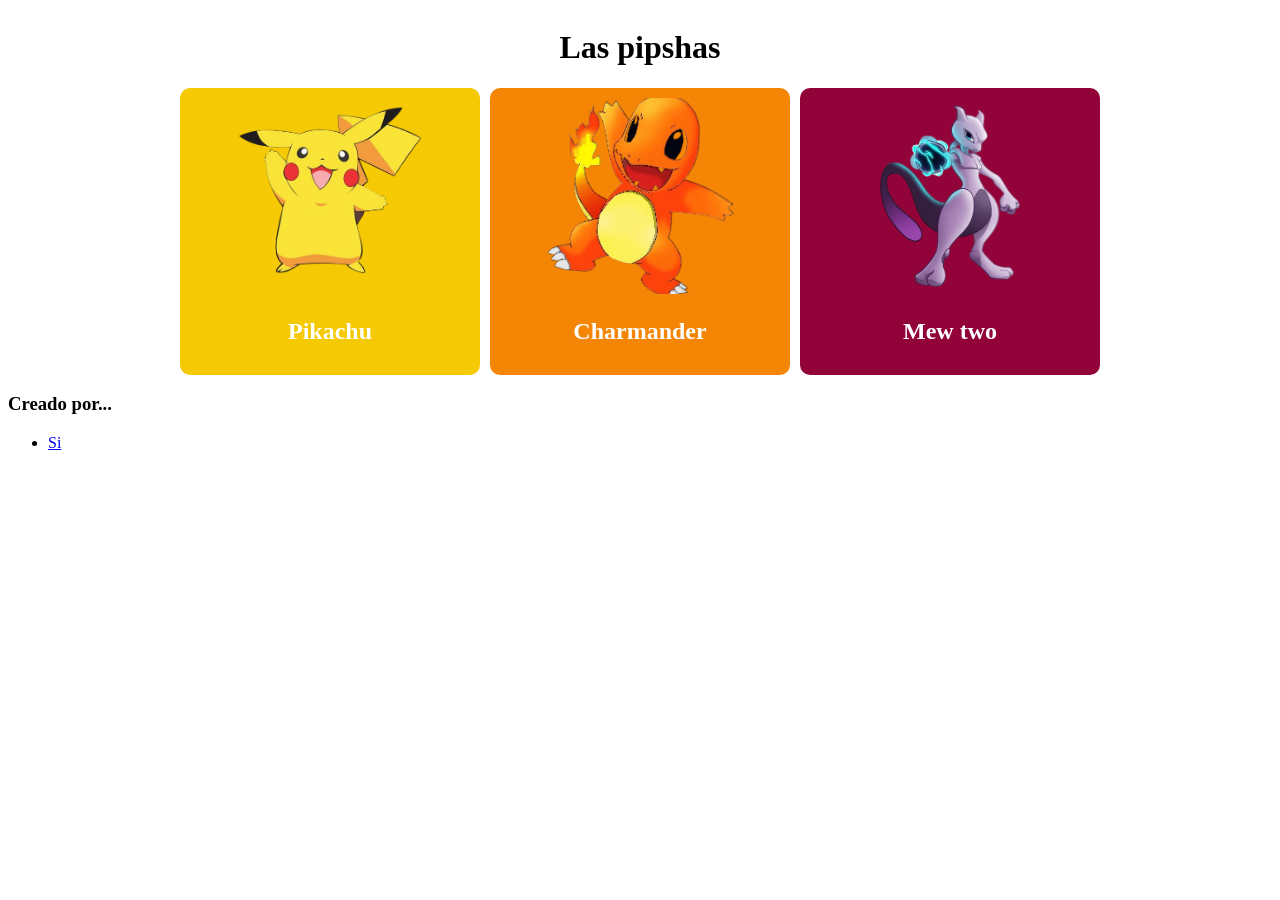
<file: Grid/index.html>
<!DOCTYPE html>
<html lang="en">
<head>
    <meta charset="UTF-8">
    <meta name="viewport" content="width=device-width, initial-scale=1.0">
    <title>Grid + media Query + etiquetas nuevas</title>
    <link rel="stylesheet" href="style.css">
</head>
<body>

    <!--En el header de la pagina se ubican botones a otras secciones, logo de la pagina, barra de busqueda, sign in/up-->
    <header><h1>Las pipshas</h1></header>
    <!--el main es el cuerpo de la pagina donde se ubica todo nuestro contenido-->
    <main class="centrar-grilla">
        <div class="grilla">
            <div class="pika">
                <img src="pika.png" alt="pokemon">
                <h2>Pikachu</h2>
            </div>
            <div class="char">
                <img src="char.png" alt="pokemon">
                <h2>Charmander</h2>
            </div>
            <div class="mew">
                <img src="mew.png" alt="pokemon">
                <h2>Mew two</h2>
            </div>
        </div>
    </main>
    <!--pie de pagina en el cual se ubican links, politicas de privacidad
    autoria de la pagina, etc-->
    <footer>
        <!--los navs en general van a contener links de redireccionamiento -->
        <nav>
            <h3>Creado por...</h3>
            <div>
                <ul>
                    <li><a href="https://www.youtube.com/" target="_blank">Si</a></li>
                </ul>
            </div>
        </nav>
    </footer>
</body>
</html>
</file>
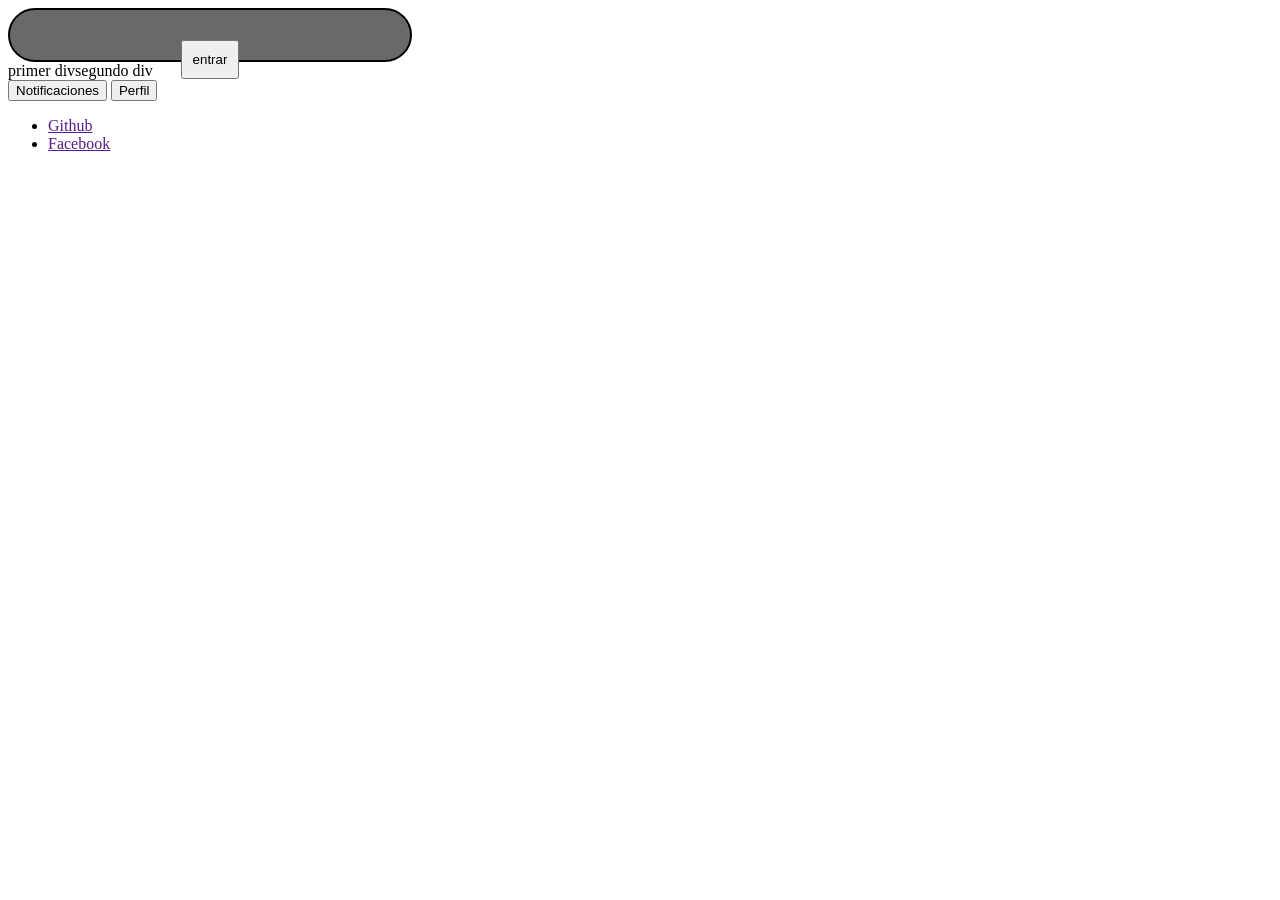
<file: HTML-CSS/CSS/index.html>
<!DOCTYPE html>
<html lang="en">
  <head>
    <meta charset="UTF-8" />
    <meta name="viewport" content="width=device-width, initial-scale=1.0" />
    <title>propiedades css</title>
    <link rel="stylesheet" href="style.css" />
  </head>
  <body>
    <div class="contenedor">
      <button class="button-div">entrar</button>
    </div>
    <div class="contenedor-flexible">
      <div>primer div</div>
      <div>segundo div</div>
    </div>
    <!-- header se usa siempre en el body-->
    <!-- header es el encabezado de la pagina-->
    <header>
      <div>
        <button>Notificaciones</button>
        <button>Perfil</button>
      </div>
    </header>
    <!-- contenido principal / cuerpo de la pagina-->
    <main></main>
    <!--pie de pagina-->
    <!--Link de referencia, creador de la pagina, politicas de privacidad-->
    <footer>
      <!--nav sirve para agrupar links-->
      <nav>
        <ul>
          <li><a href="">Github</a></li>
          <li><a href="">Facebook</a></li>
        </ul>
      </nav>
    </footer>
  </body>
</html>
</file>
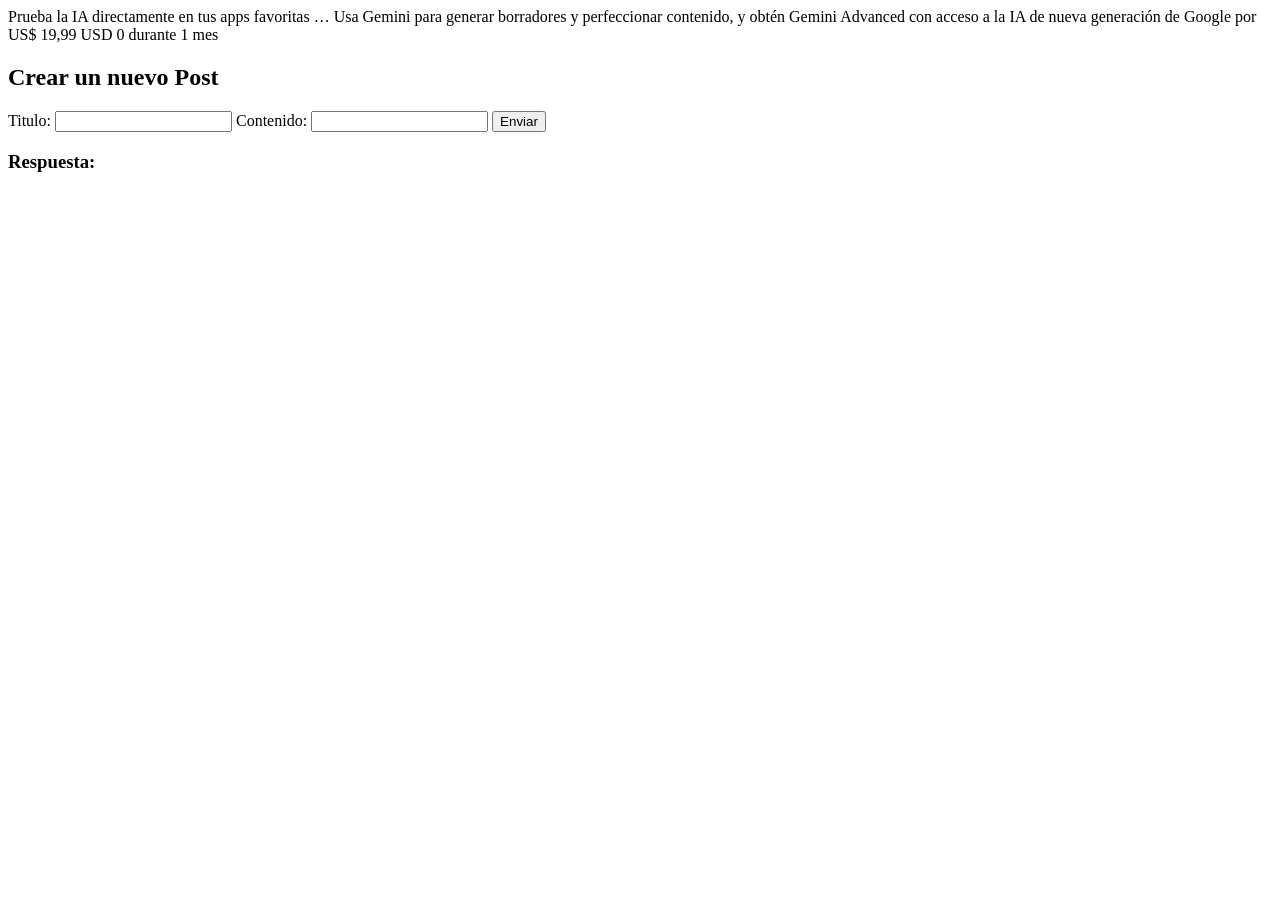
<file: HTML-CSS/ejemploForm/index.html>
Prueba la IA directamente en tus apps favoritas … Usa Gemini para generar
borradores y perfeccionar contenido, y obtén Gemini Advanced con acceso a la IA
de nueva generación de Google por US$ 19,99 USD 0 durante 1 mes

<!DOCTYPE html>
<html lang="en">
  <head>
    <meta charset="UTF-8" />
    <meta name="viewport" content="width=device-width, initial-scale=1.0" />
    <title>Ejemplo de Form</title>
  </head>
  <body>
    <h2>Crear un nuevo Post</h2>

    <form id="postForm">
      <label for="title">Titulo: </label>
      <!--input es el encargado de recibir el texto o datos que el usuario quiera ingresar-->
      <input type="text" id="title" name="title" />

      <label for="body">Contenido:</label>
      <input type="text" id="body" name="body" />

      <button type="submit">Enviar</button>
    </form>

    <h3>Respuesta:</h3>
    <pre id="response"></pre>

    <!--internamente procesa javascript, podemos dentro de esas etiquetas de apertura
    y cierre meter codigo javascript 
    -->
    <script>
      document
        .getElementById("postForm")
        .addEventListener("submit", async function (event) {
          event.preventDefault(); //evita que la pagina sea recargada

          let nuevoPost = {
            title: document.getElementById("title").value,
            body: document.getElementById("body").value,
            userId: 1,
          };

          let response = await fetch(
            "https://jsonplaceholder.typicode.com/posts",
            {
              method: "POST",
              body: JSON.stringify(nuevoPost),
              headers: { "Content-Type": "application/json" },
            }
          );

          let data = await response.json();
          document.getElementById("response").innerText = JSON.stringify(
            data,
            null,
            2
          );
        });
    </script>
  </body>
</html>
</file>
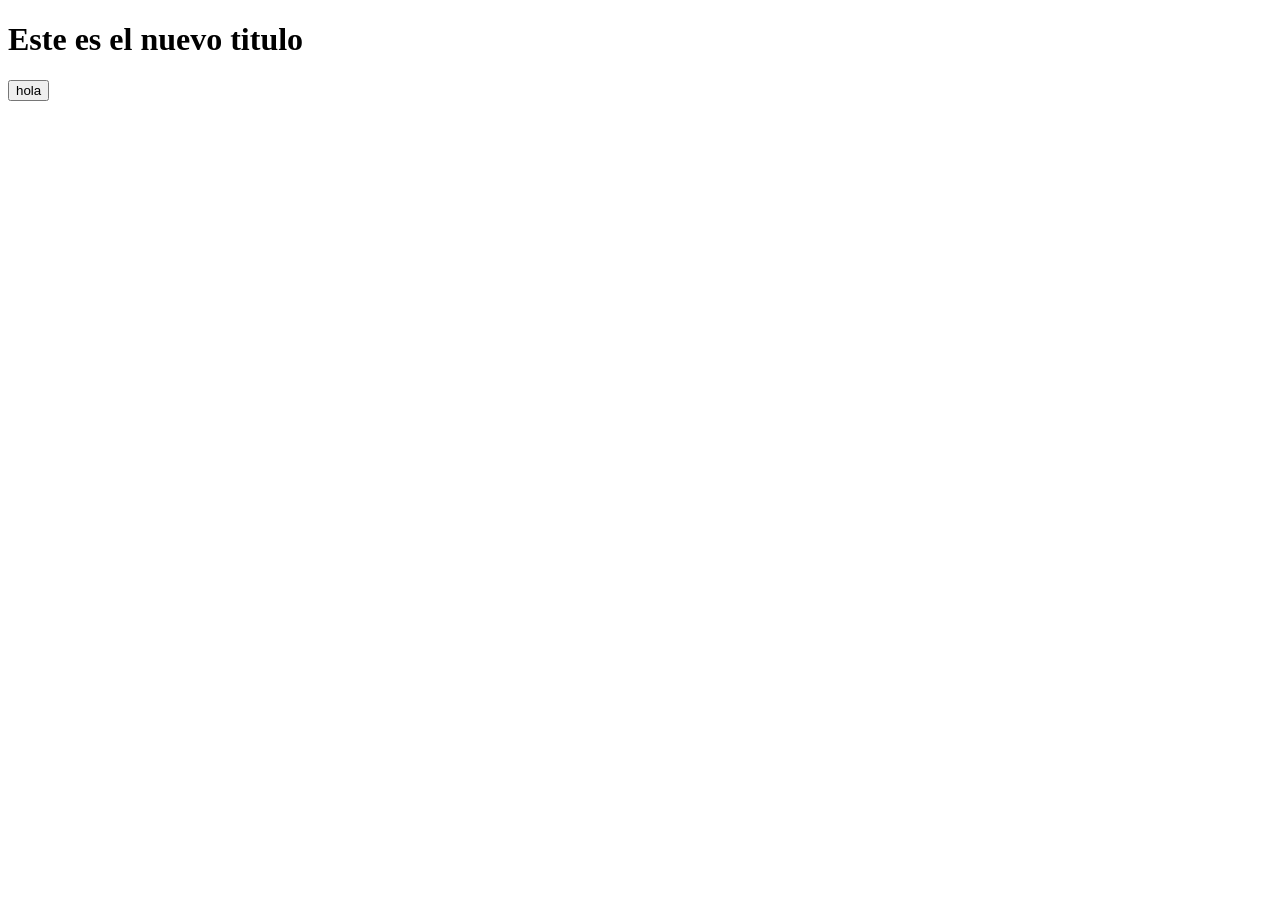
<file: JavaScript/manipulacion-dom/index.html>
<!DOCTYPE html>
<html lang="en">
<head>
    <meta charset="UTF-8">
    <meta name="viewport" content="width=device-width, initial-scale=1.0">
    <title>Manipulacion del DOM</title>
</head>
<body>
    <h1 id="titulo">Java script</h1>
    <button id="boton">hola</button>
    <script src="script.js"></script>
</body>
</html>
</file>
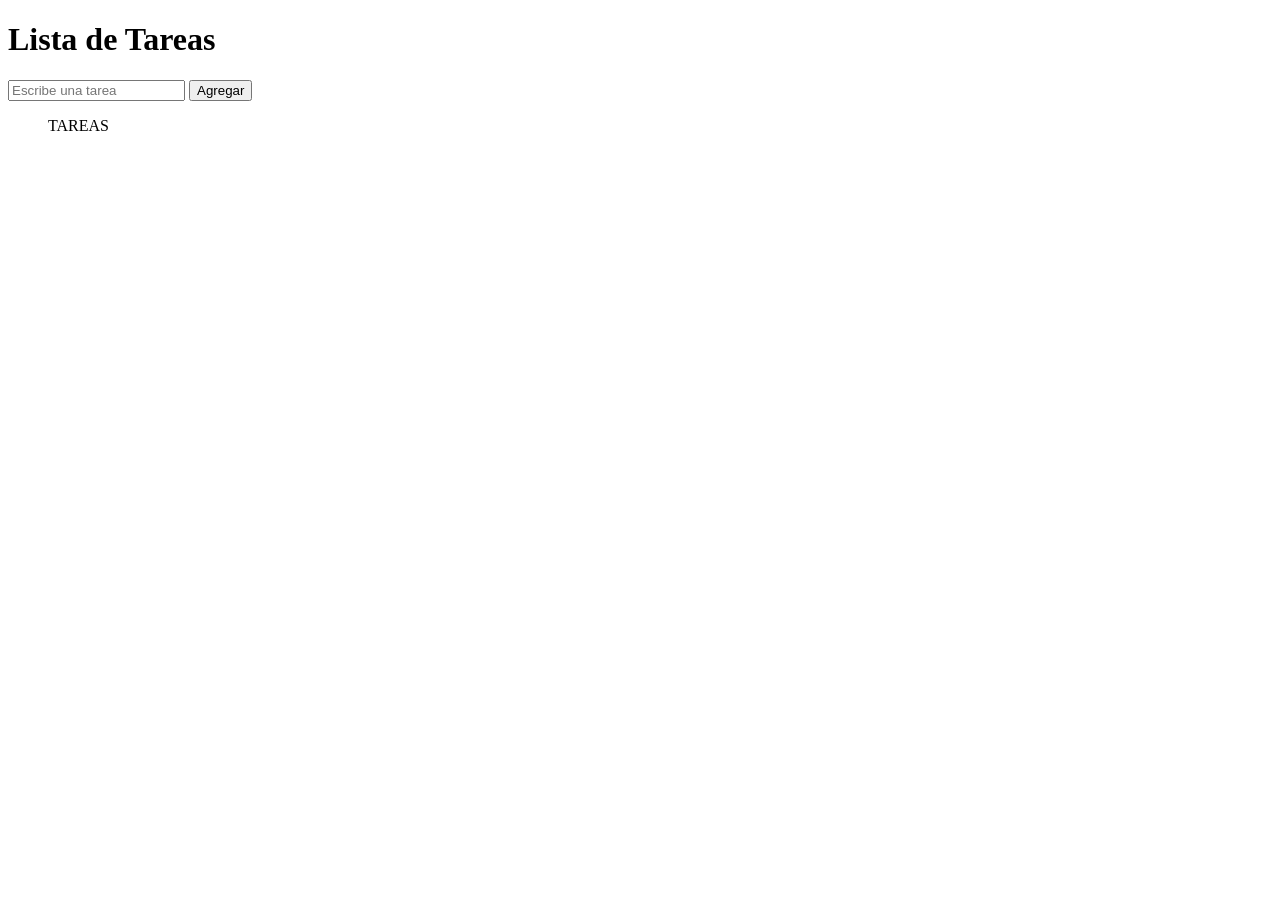
<file: JavaScript/manipulacion-dom/ejercicios/index.html>
<!DOCTYPE html>
<html lang="es">
<head>
   <meta charset="UTF-8">
   <meta name="viewport" content="width=device-width, initial-scale=1.0">
   <title>Lista de Tareas</title>
</head>
<body>


   <h1>Lista de Tareas</h1>
  
   <!-- Campo de texto para ingresar la tarea -->
   <input type="text" id="entrada-tarea" placeholder="Escribe una tarea">
   <button onclick="agregarTarea()">Agregar</button>
  
   <ul id="lista-tareas">TAREAS</ul>


   <script src="script.js"></script>


</body>
</html>
</file>
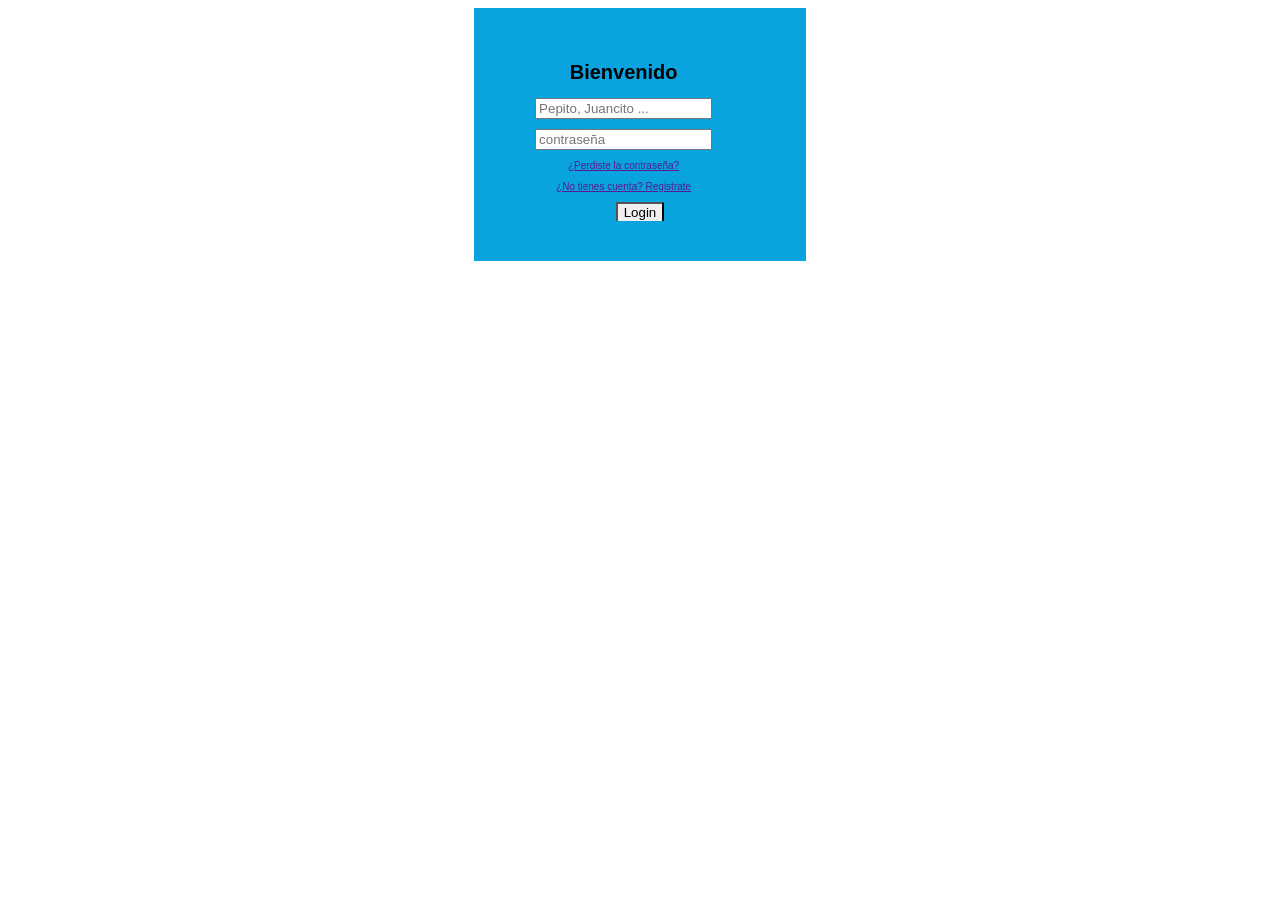
<file: HTML-CSS/CSS/login.html>
<!DOCTYPE html>
<html lang="en">
  <head>
    <meta charset="UTF-8" />
    <meta name="viewport" content="width=device-width, initial-scale=1.0" />
    <title>Login</title>
    <link rel="stylesheet" href="login.css" />
  </head>
  <body class="body">
    <div class="login-rectangulo">
      <form action="">
        <div class="login-estructura">
          <div class="block">
            <h1>Bienvenido</h1>
            <input
              type="text"
              id="Usuario"
              name="Usuario"
              placeholder="Pepito, Juancito ..."
            />
          </div>
        </div>
        <div class="login-estructura">
          <div class="block">
            <input type="password" placeholder="contraseña" />
          </div>
        </div>
        <div class="block-link">
          <a href="">¿Perdiste la contraseña?</a>
        </div>
        <div class="block-link">
          <a href="">¿No tienes cuenta? Registrate</a>
        </div>
        <a href="https://www.youtube.com/"><button class="button" type="submit">Login</button></a>
      </form>
    </div>
  </body>
</html>
</file>
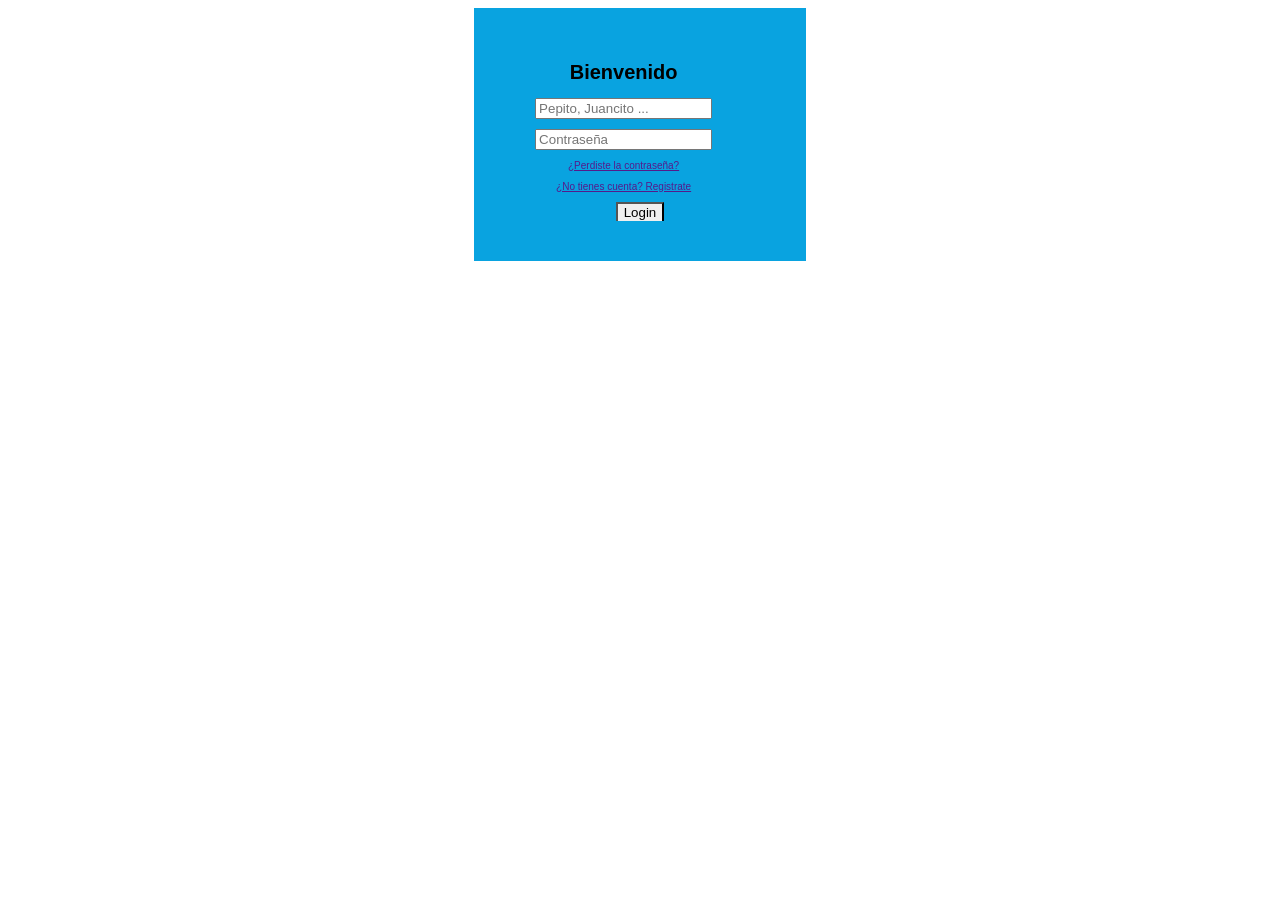
<file: JavaScript/falsoLogin/falsoLogin.html>
<!DOCTYPE html>
<html lang="en">
  <head>
    <meta charset="UTF-8" />
    <meta name="viewport" content="width=device-width, initial-scale=1.0" />
    <title>Login</title>
    <link rel="stylesheet" href="style.css" />
  </head>
  <body class="body">
    <div class="login-rectangulo">
      <div action="">
        <div class="login-estructura">
          <div class="block">
            <h1>Bienvenido</h1>
            <input
              type="text"
              id="usuario"
              name="Usuario"
              placeholder="Pepito, Juancito ..."
            />
          </div>
        </div>
        <div class="login-estructura">
          <div class="block">
            <input id="contraseña" type="password" placeholder="Contraseña" />
          </div>
        </div>
        <div class="block-link">
          <a href="">¿Perdiste la contraseña?</a>
        </div>
        <div class="block-link">
          <a href="">¿No tienes cuenta? Registrate</a>
        </div>
        <button id="boton" class="button" type="submit">Login</button>
      </div>
    </div>
    <script src="falsoLogin.js"></script>
  </body>
</html>
</file>
<file: Grid/style.css>
body{
    background-image: url("https://external-content.duckduckgo.com/iu/?u=https%3A%2F%2Ftse4.mm.bing.net%2Fth%3Fid%3DOIP.23rTExSzKrDYLgPIz3bfMwHaFj%26pid%3DApi&f=1&ipt=710d3d12b946862d04026519d5ed781c6dd58ab4e0a365bee167e158035a3620&ipo=images");
    background-size: cover;
    background-repeat: no-repeat;
    background-position: center;
    
    
}

.pika{
    background-color: #f5c904;
    padding: 10px;
    border-radius: 10px;
    text-align: center;
    transition: all 0.5s ease-out;
    color: white;
} 
.pika:hover{
    transform: translateY(10px);
    cursor: pointer;
}

.char{
    background-color: #f58504;
    padding: 10px;
    border-radius: 10px;
    text-align: center;
    transition: all 0.5s ease-out;
    color: white;
}
.char:hover{
    transform: translateY(10px);
    cursor: pointer;
}

.mew{
    background-color: #92033a;
    padding: 10px;
    border-radius: 10px;
    text-align: center;
    transition: all 0.5s ease-out;
    color: white;
}
.mew:hover{
    transform: translateY(10px);
    cursor: pointer;
}


header{
    display: flex;
    align-items: center;
    justify-content: center;
}

.grilla{
    display: grid;
    /* crea 3 columnas */
    /* grid-template-columns: 200px 200px 200px; */
    /* repite 3 columnas */
    /* grid-template-columns: repeat(3, 200px); */
    /* fr es una fraccion y divide la pagina en la cantidad que diga el primer valor de la funcion */
    grid-template-columns: repeat(3, 300px);
   /* grid-template-columns: repeat(auto-fill, minmax(200px, 1fr));*/
    grid-auto-rows: auto;
    gap: 10px;
    
}

.centrar-grilla{
    display: flex;
    justify-content: center;
}

img{
    width: 70%;
    object-fit: cover;
    /* aspect ratio modifica la relacion de aspecto de la foto 
    valor opcional en este ejercicio */
    aspect-ratio: 1/1;
    border-radius: 10px;


}

@media (max-width: 1024px){
    .grilla{
        grid-template-columns: repeat(2, 1fr);
    }

}


@media (max-width: 768px){
    .grilla{
        grid-template-columns: 1fr;
    }
}
</file>
<file: HTML-CSS/CSS/style.css>
/*comentario*/

/*selectores*/

/*etiqueta*/
/*modificamos directamente la etiqueta
 a la cual estamos apuntando*/

p {
  color: #ffffff;
}

/*clase*/
.button-custom {
  color: blue;
}

/*ID*/
#titulo {
  color: bisque;
}

.contenedor {
  color: peru; /*modifica el color de la letra*/
  background-color: dimgray; /*color de fondo*/
  font-size: 50px; /*cambia tamaño de la letra*/
  font-family: Arial, Helvetica, sans-serif;
  text-align: center; /*alineacion de texto*/
  border: 2px solid black; /*pone color en el borde*/
  border-radius: 50px; /*radio del borde*/
  width: 400px; /*ancho*/
  height: 50px; /*alto*/
}

.button-div {
  padding: 10px; /*distancia desde el elemento hasta los bordes*/
  margin: 30px; /*distancia desde los bordes hacia afuera*/
}

.contenedor-flexible {
  display: flex;
}
</file>
<file: HTML-CSS/CSS/login.css>
.body {
  display: flex;
  justify-content: center;
}

.block {
  width: 200px;
  margin: 10px;
}
.block-link {
  width: 200px;
  margin: 10px;
  font-size: 10px;
}
.login-rectangulo {
  color: black;
  background-color: rgb(9, 163, 224);
  font-size: 10px;
  text-align: center; /*alineacion de texto*/
  font-family: Arial, Helvetica, sans-serif;
  width: 20%;
  padding: 40px;
}

.contenedor-flexible {
  display: flex;
  max-width: 100px;
}

.login-estructura {
  text-align: center;
}

.button {
  border-bottom: 100px;
  color: black;
}
</file>
<file: JavaScript/falsoLogin/style.css>
.body {
  display: flex;
  justify-content: center;
}

.block {
  width: 200px;
  margin: 10px;
}
.block-link {
  width: 200px;
  margin: 10px;
  font-size: 10px;
}
.login-rectangulo {
  color: black;
  background-color: rgb(9, 163, 224);
  font-size: 10px;
  text-align: center; /*alineacion de texto*/
  font-family: Arial, Helvetica, sans-serif;
  width: 20%;
  padding: 40px;
}

.contenedor-flexible {
  display: flex;
  max-width: 100px;
}

.login-estructura {
  text-align: center;
}

.button {
  border-bottom: 100px;
  color: black;
}
</file>
